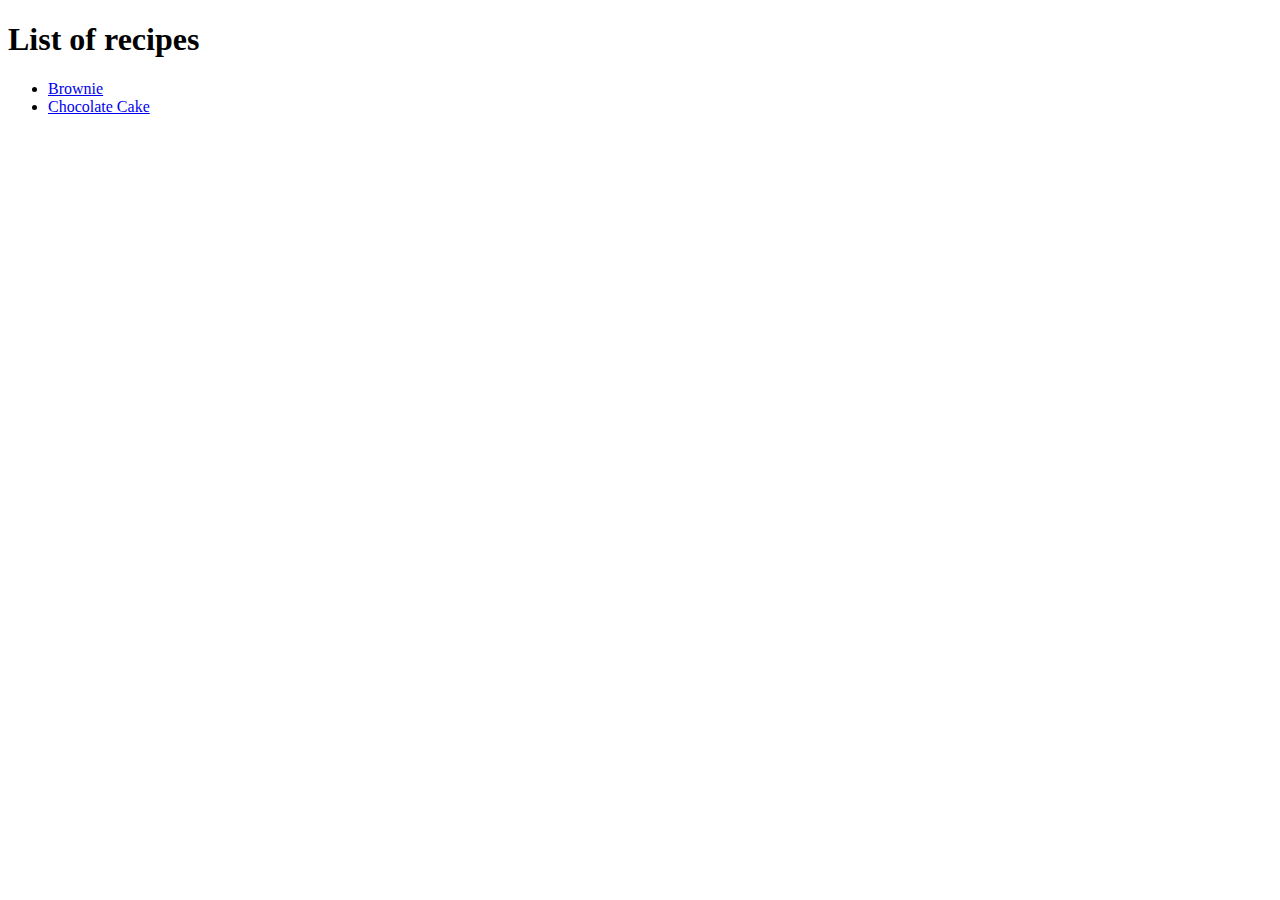
<file: index.html>
<!DOCTYPE html>
<html lang="en">
<head>
    <meta charset="UTF-8">
    <meta name="viewport" content="width=device-width, initial-scale=1.0">
    <title>Recipes</title>
</head>
<body>
    <h1>List of recipes</h1>
    <ul>
        <li><a href="recipes/brownie.html">Brownie</a></li>
        <li><a href="recipes/cake.html">Chocolate Cake</a></li>
    </ul> 

</body>
</html>
</file>
